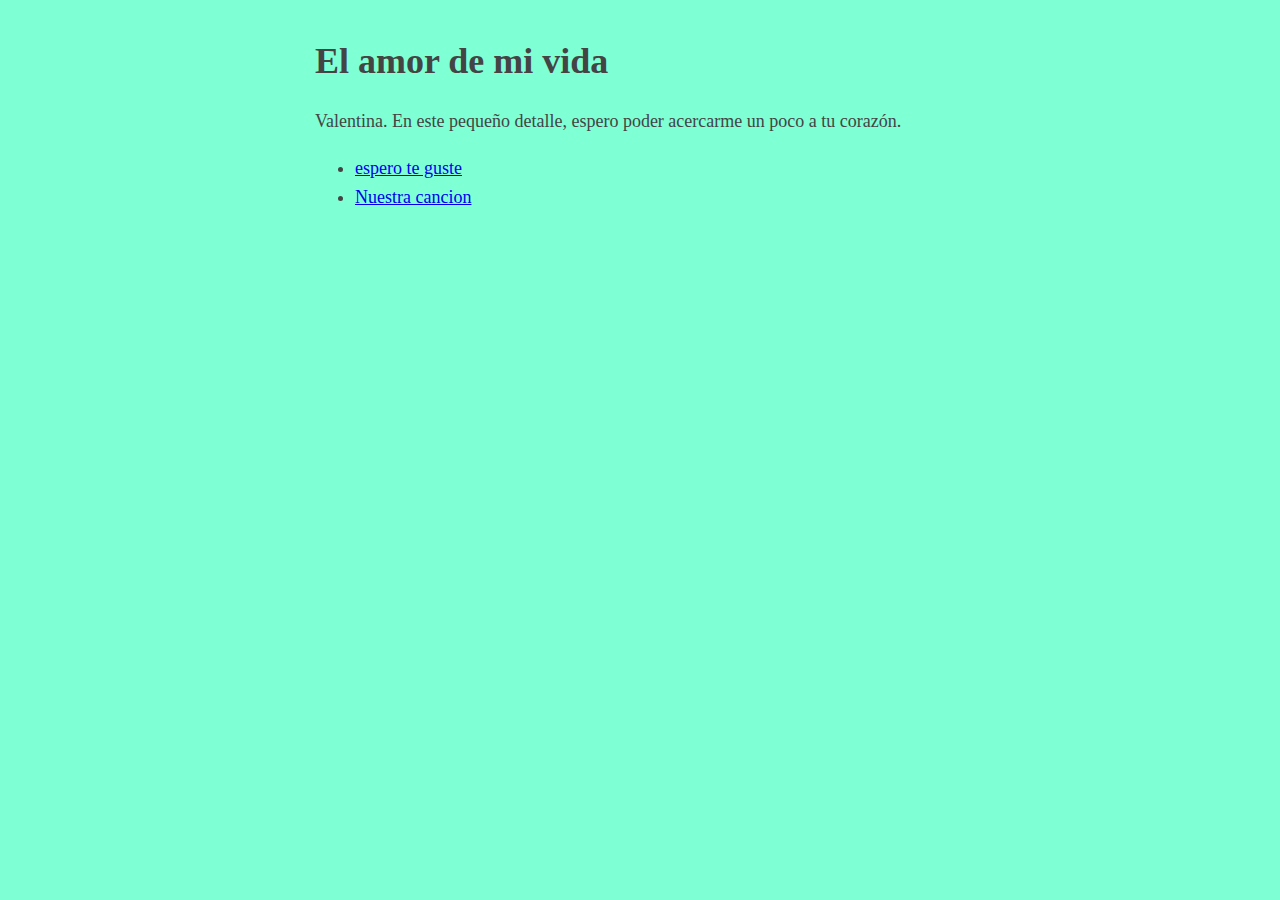
<file: index.html>
<!DOCTYPE html>
<html lang="en">
<head>
    <meta charset="UTF-8">
    <meta name="viewport" content="width=device-width, initial-scale=1.0">
    <title>Valentina</title>
    <style>body{margin:40px
        auto;max-width:650px;line-height:1.6;font-size:18px;color:#444;padding:0
        10px}h1,h2,h3{line-height:1.2}
        body{background-color: aquamarine;}
            </style>
</head>
<body>
    <main>
        <h1>El amor de mi vida</h1>
        <p>Valentina.
         En este pequeño detalle, espero poder acercarme un poco a tu corazón.</p>
         <ul>
            <li>
                <a href="./carta/">espero te guste</a>
            </li>
            <li>
                <a href="https://www.youtube.com/watch?v=_26FQfH8994" target="_blank">Nuestra cancion</a>
            </li>
         </ul>
    </main>
    
</body>
</html>
</file>
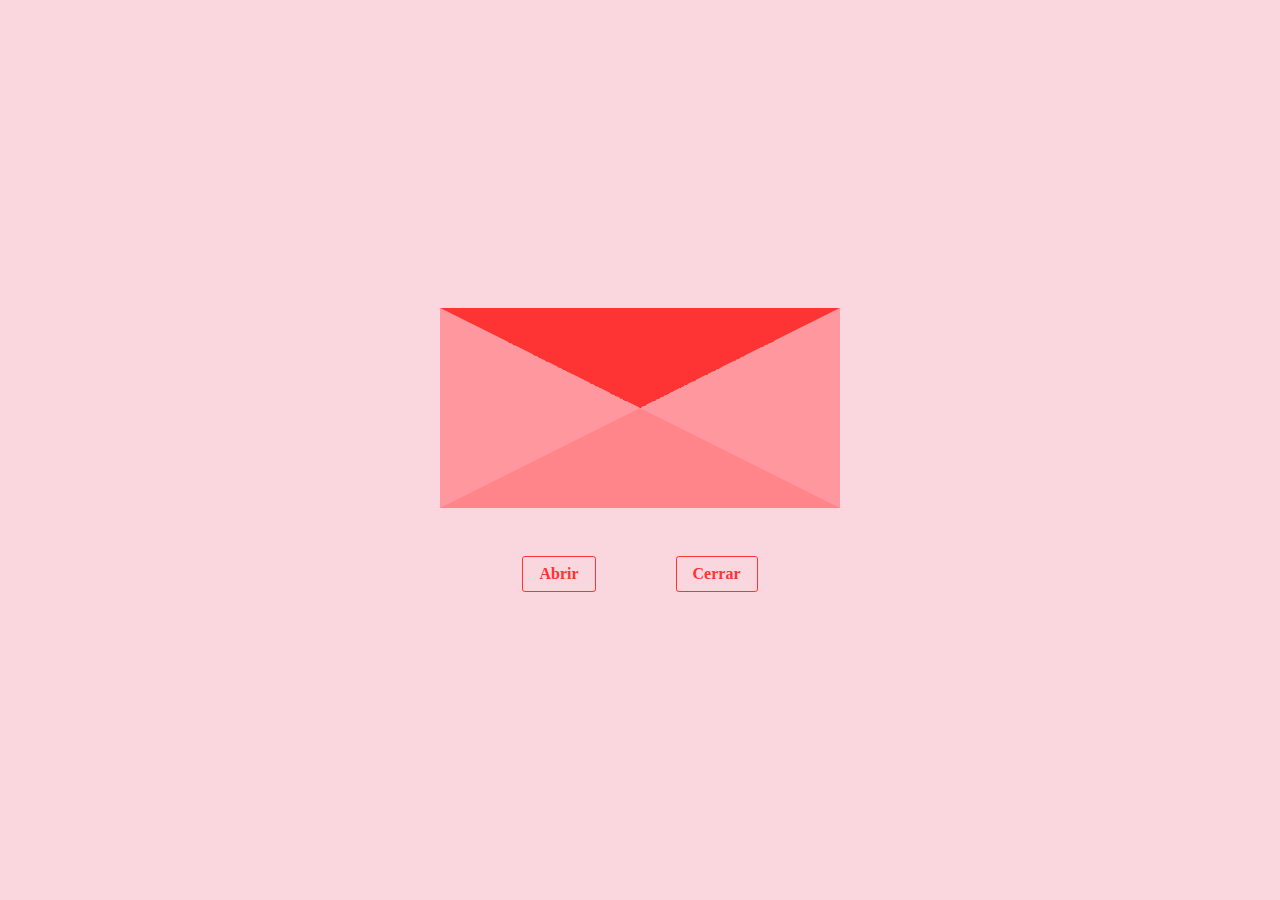
<file: carta/index.html>
<!DOCTYPE html>
<html lang="es">
<head>
  <meta charset="UTF-8">
  <meta name="viewport" content="width=device-width, initial-scale=1.0">
  <title>Carta</title>
  <link rel="stylesheet" href="style.css">
</head>
<body>
  <main>
    <div class="container-letter">
      <div class="cover"></div>
      <span class="heart">💕</span>
      <p class="paper" id="mainMessage">
        Espero te encuentres bien.hoy hubiese querido por lo menos compartir un pequeño momento contigo y nuestra bebé,feliz 14 de febrero a ti y a nuestra pequeña,espero que de verdad sigas pensado en hacerme conocer a la bebé,mientras tanto seguiré luchando,feliz día amorcito de mi vida,no sabes cuánto te extraño Ojala y las cosas si se nos puedan dar y cumplir muchas cosas que no cumplimos cuando fuimos novios,te amo 💕
      </p>
      <div class="letter"></div>
    </div>
    <div class="options">
      <button id="open">Abrir</button>
      <button id="close">Cerrar</butto>
    </div>
  </main>
  <script src="script.js"></script>
</body>
</html>
</file>
<file: carta/style.css>
/* reset css */

* {
  min-width: 0;
  font: inherit;
}

*,
*::before,
*::after {
  box-sizing: border-box;
}

img,
video,
svg {
  display: block;
  height: auto;
  max-width: 100%;
}

body {
  margin: 0;
  min-height: 100dvh;
}

h1,
h2,
h3 {
  text-wrap: balance;
}

p {
  text-wrap: pretty;
}

/* styles */
/* TODO: Cambiar la fuente

* {
  font-family: comic-sans;
} */

body {
  background-color: #fad7df;
}

main {
  display: flex;
  flex-direction: column;

  gap: 3rem;
  justify-content: center;
  align-items: center;
  height: 100vh;
}

.container-letter {
  position: relative;
}

.cover {
  position: absolute;
  border-left: 200px solid transparent;
  border-right: 200px solid transparent;
  border-top: 100px solid #fe3334;
  border-bottom: 100px solid transparent;

  /*  */
  transition: transform .75s;
  transform-origin: top;
}

.paper {
  position: absolute;
  padding: 0.9rem;
  line-height: 0.8rem;
  right: 5px;
  /*  */
  z-index: -1;
  background: white;
  width: 390px;
  height: 180px;

  transition: all .75s;
}

.letter {
  border-left: 200px solid #ff989e;
  border-right: 200px solid #ff989e;
  border-top: 100px solid transparent;
  border-bottom: 100px solid #ff858a;
}

.options {
  display: flex;
  gap: 5rem;

  & button {
    color: #ff3234;
    font-weight: 600;
    border-radius: 3px;
    background: #fad7df;
    padding: 0.5rem 1rem;
    border: 1px solid #fe3334;
    cursor: pointer;
  }

  & button:hover {
    background: #ff989e;
    color: white;
  }
}

.open-cover {
  transform: rotatex(180deg);
}

.open-paper {
  animation: openPaper .5s forwards;
}

@keyframes openPaper {
  0% {
    top: 0;
  }
  100% {
    top: -120px;
  }
}

.close-paper {
  animation: closePaper .5s forwards;
}

@keyframes closePaper {
  0% {
    top: -120px;
  }
  100% {
    top: 0;
  }
}


.heart {
  display: none;
  position: absolute;
  top: 25%;
  left: 46.5%;
  margin: auto;
  font-size: 3rem;

  color: #fe3334;

  animation: crecer 1s forwards ;
}

@keyframes crecer {
  0% {
    scale: 1;
    opacity: 1;
  }
  100% {
    scale: 3;
    opacity: 0;

  }
}
</file>
